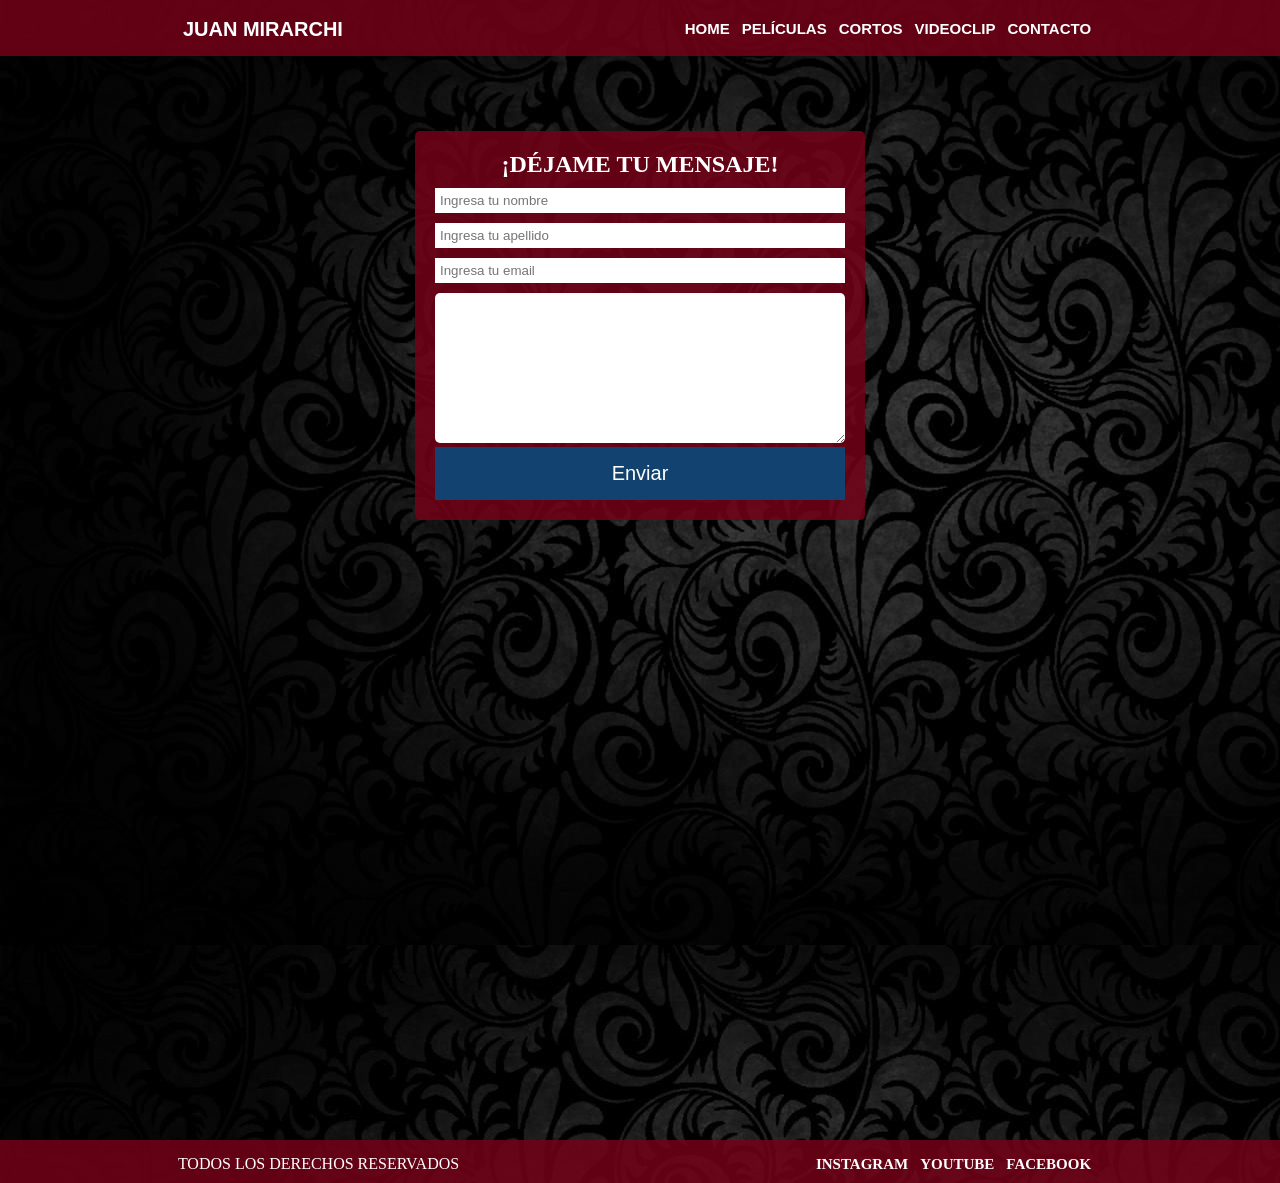
<file: pages/contacto.html>
<!DOCTYPE html>
<html lang="en">
<head>
    <meta charset="UTF-8">
    <meta http-equiv="X-UA-Compatible" content="IE=edge">
    <meta name="viewport" content="width=device-width, initial-scale=1.0">
    <meta name="¡Bienvenidos a la seccion contacto!" content="Contactate conmigo, mandame mensaje">
    <meta name="keywords"  content="CINE ARGENTINO, CINE, LGBT, PELICULAS, PELICULAS GAYS, CINE NACIONAL"> 
    <link rel="stylesheet" href="../main.css/main.css">
    <title>Juan Mirarchi | Contacto </title>
</head>

<body>
    <div id="volverArriba"></div>

<div class="containerB">
<header>
    <a class="sacarSub" href="../index.html">
        <h1 class="nombreDire"> Juan Mirarchi </h1>
    </a>
<section>
        <nav>
        <ul>
            <li><a href="../index.html">     Home </a></li>
            <li><a href="largometrajes.html">Películas </a></li>
            <li><a href="cortometrajes.html">Cortos    </a></li>
            <li><a href="videoclips.html">   Videoclip </a></li>
            <li><a href="contacto.html">     Contacto  </a></li>
        </ul>
    </nav>
</section>
</header>

<main class="cuerpo">
  <section class="contacto">
  <form action="">
  <h2> ¡Déjame tu mensaje!</h2>  
  <input type="Nombre" placeholder="Ingresa tu nombre">
  <input type="Nombre" placeholder="Ingresa tu apellido">
  <input type="Nombre" placeholder="Ingresa tu email">
  <textarea name="" id="" cols="30" rows="10"></textarea placeholder="Deja tu mensaje">
  <input type="button" value="Enviar" id="boton"> 
  </form>
  </section>  
</main>    
    
<footer>
  <p>Todos los derechos reservados</p>
  <div>
      <nav>
          <ul>
              <li> <a href="https://www.instagram.com/juan.mirarchi" target="_blank"> instagram</a></li>           
              <li> <a href="https://www.youtube.com/channel/UCIj0yRpeJqkEbH-NqTWWFAA" target="_blank"> youtube</a></li>
              <li> <a href="https://www.facebook.com/John.Mirarchi" target="_blank"> facebook</a></li>
          </ul>
      <nav>
    </div>
</footer>
</body>
</html>
</file>
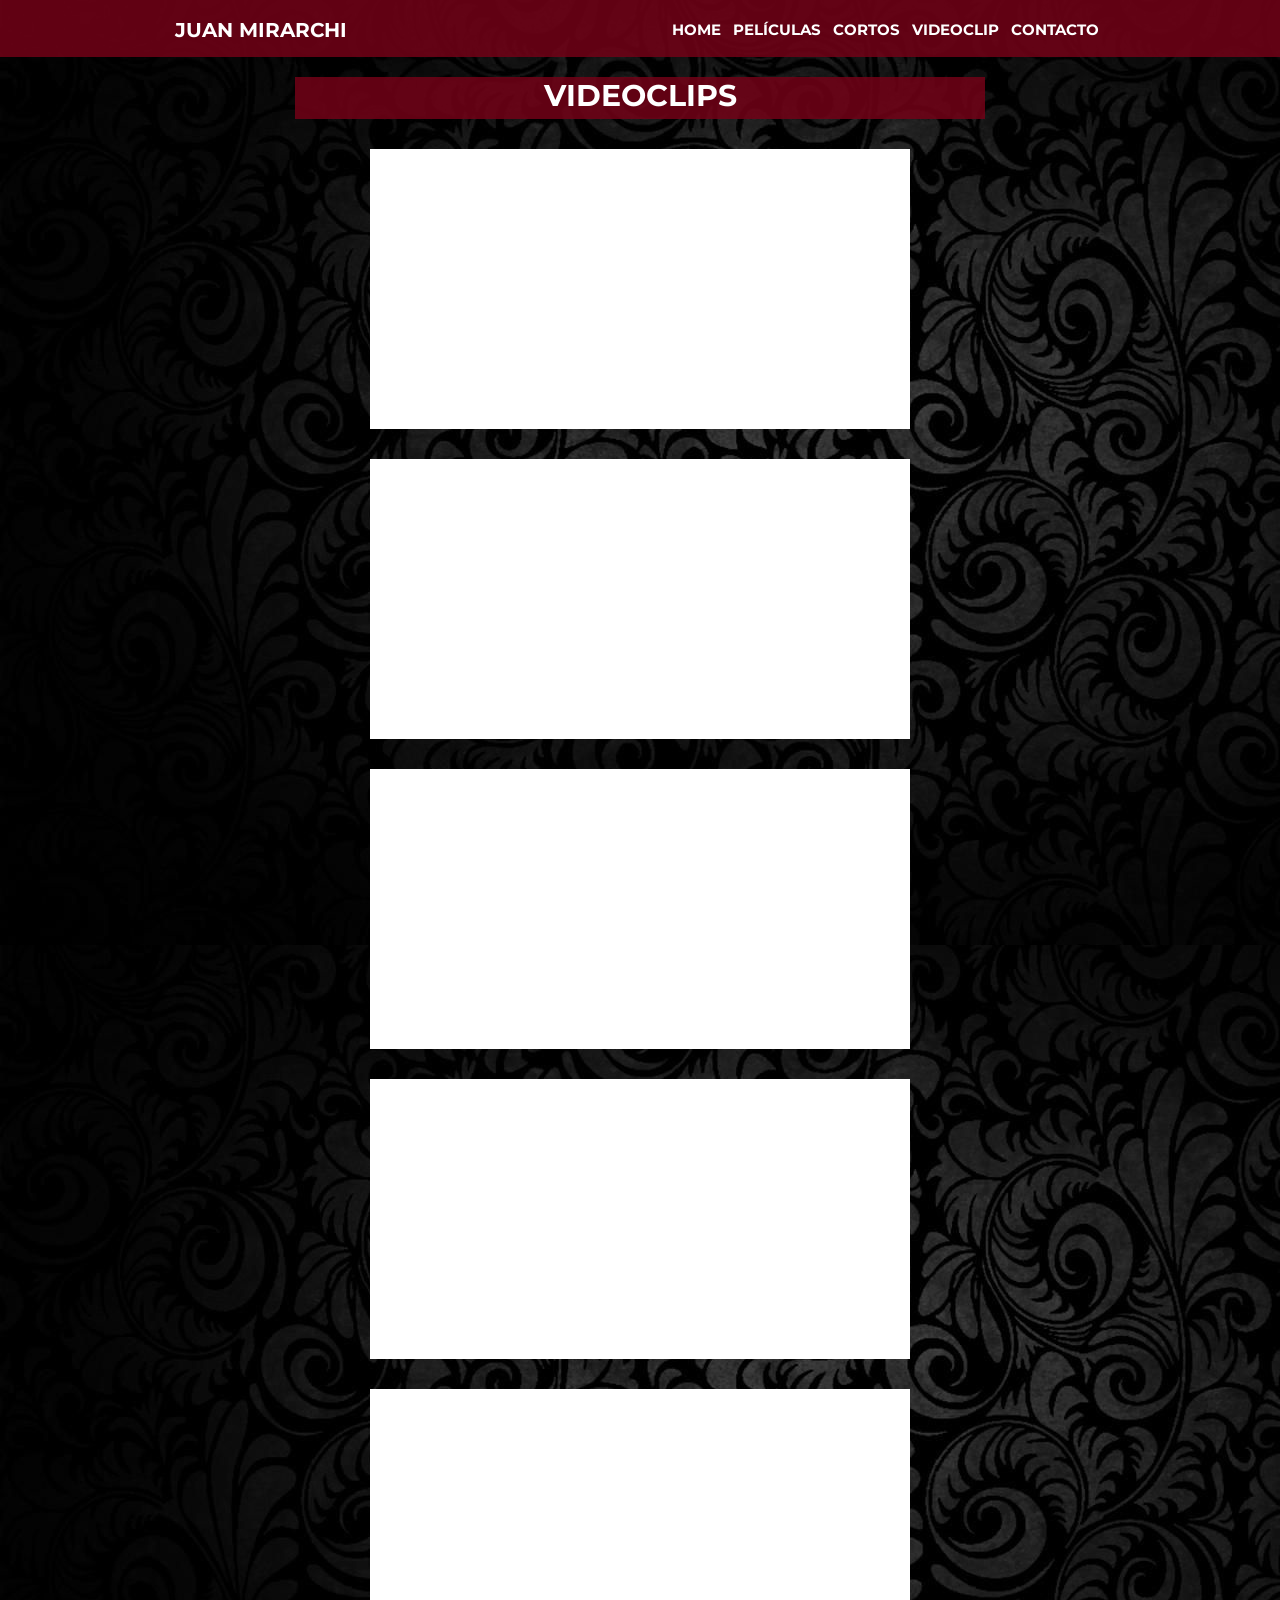
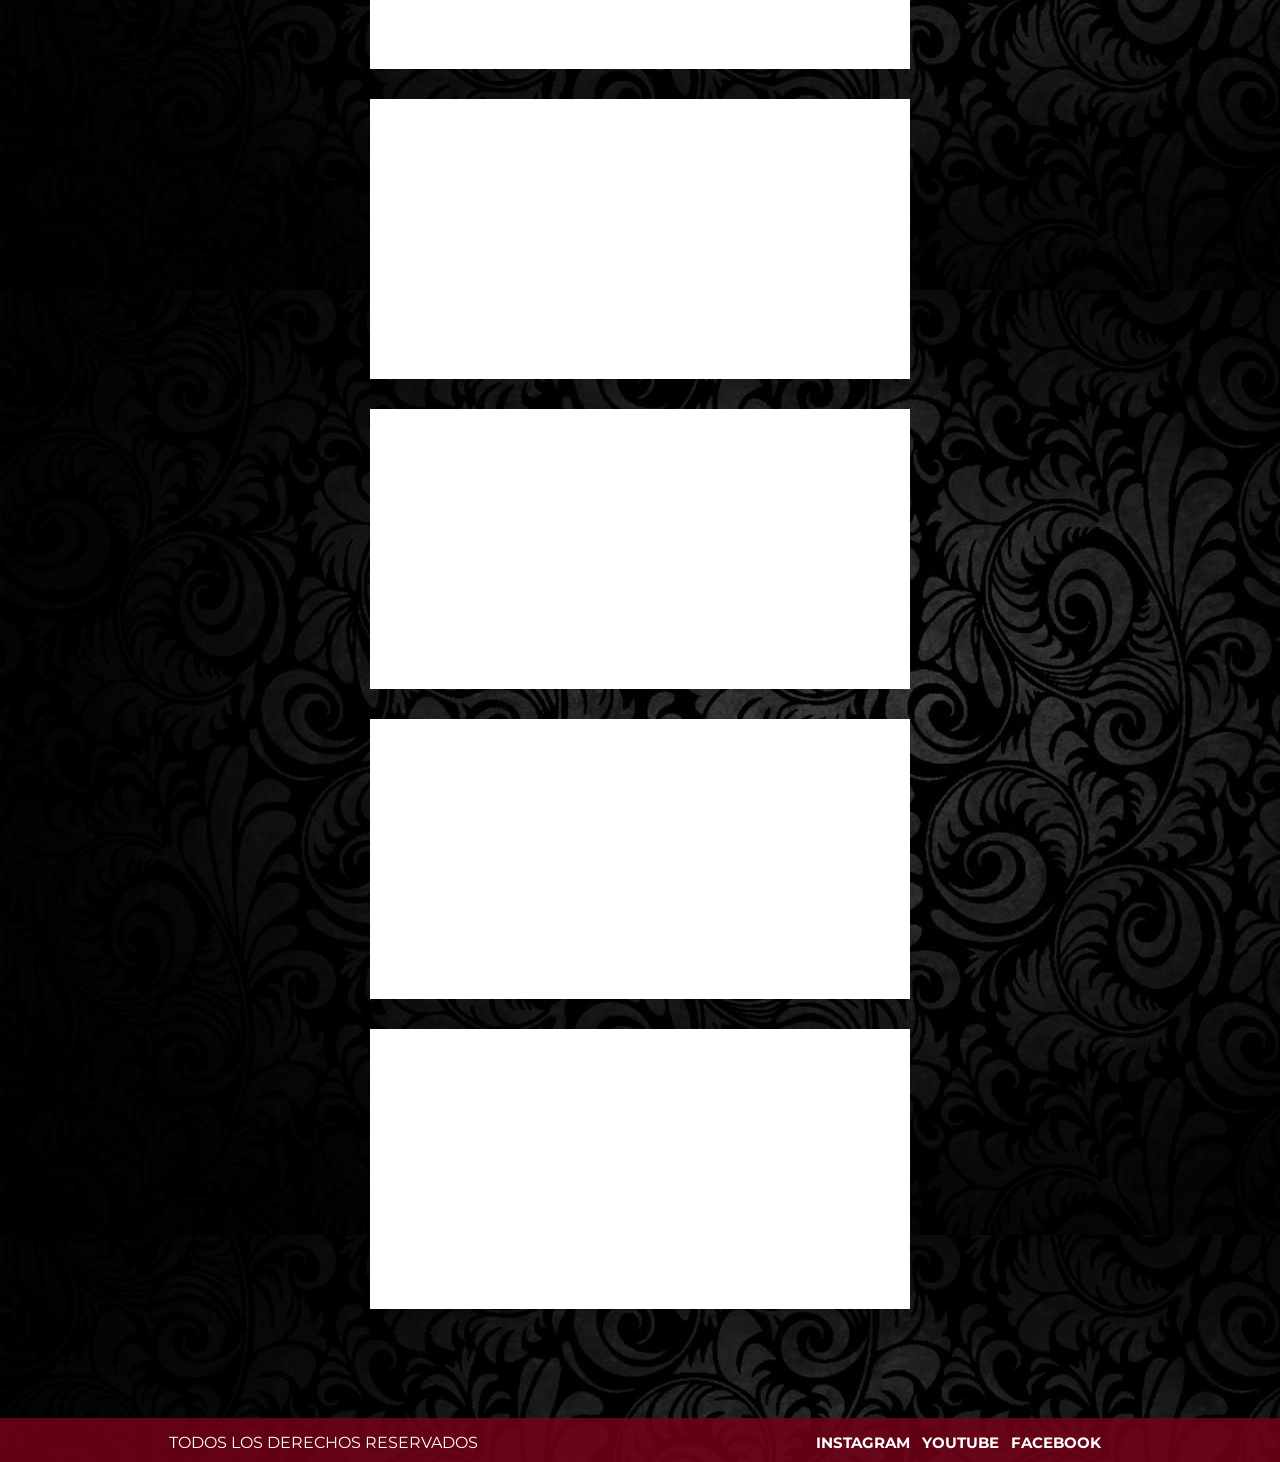
<file: pages/videoclips.html>
<!DOCTYPE html>
<html lang="en">
<head>
    <meta charset="UTF-8">
    <meta http-equiv="X-UA-Compatible" content="IE=edge">
    <meta name="viewport" content="width=device-width, initial-scale=1.0">
    <meta name="¡Bienvenidos a la seccion videoclips!" content="Videoclips dirigidos por Juan Mirarchi, youtube">
    <!--Link tipografia-->
    <link rel="preconnect" href="https://fonts.googleapis.com">
    <link rel="preconnect" href="https://fonts.gstatic.com" crossorigin>
    <link href="https://fonts.googleapis.com/css2?family=Montserrat:wght@300;700&display=swap" rel="stylesheet">
    <link rel="stylesheet" href="../main.css/main.css">
    <title>Juan Mirarchi | Videoclips</title>
</head>

<body>
    <div id="volverArriba"></div>

<div class="containerB">
<header>
    <a class="sacarSub" href="../index.html">
        <h1 class="nombreDire"> Juan Mirarchi </h1>
    </a>
<section>
        <nav>
        <ul>
            <li><a href="../index.html"> Home </a></li>
            <li><a href="largometrajes.html">Películas </a></li>
            <li><a href="cortometrajes.html">Cortos    </a></li>
            <li><a href="videoclips.html">   Videoclip </a></li>
            <li><a href="contacto.html">     Contacto  </a></li>
        </ul>
    </nav>
</section>
</header>
    
<main class="formato">
    <section>
        <h1 class="largometrajes"> Videoclips </h1>
            <div>
                <iframe class="videoT" width="430" height="240" src="https://www.youtube.com/embed/_eYQsHL7kJc" title="YouTube video player" frameborder="0" allow="accelerometer; autoplay; clipboard-write; encrypted-media; gyroscope; picture-in-picture" allowfullscreen></iframe>
                <iframe class="videoT" width="430" height="240" src="https://www.youtube.com/embed/0OezglHIkAA" title="YouTube video player" frameborder="0" allow="accelerometer; autoplay; clipboard-write; encrypted-media; gyroscope; picture-in-picture" allowfullscreen></iframe>
                <iframe class="videoT" width="430" height="240" src="https://www.youtube.com/embed/abH6EVpJiQ0" title="YouTube video player" frameborder="0" allow="accelerometer; autoplay; clipboard-write; encrypted-media; gyroscope; picture-in-picture" allowfullscreen></iframe>
                        
                <iframe class="videoT" width="430" height="240" src="https://www.youtube.com/embed/nVAX3KkNvuI" title="YouTube video player" frameborder="0" allow="accelerometer; autoplay; clipboard-write; encrypted-media; gyroscope; picture-in-picture" allowfullscreen></iframe>
                <iframe class="videoT" width="430" height="240" src="https://www.youtube.com/embed/OE-ZiAw-lCU" title="YouTube video player" frameborder="0" allow="accelerometer; autoplay; clipboard-write; encrypted-media; gyroscope; picture-in-picture" allowfullscreen></iframe>
                <iframe class="videoT" width="430" height="240" src="https://www.youtube.com/embed/MhbplKAg0f0" title="YouTube video player" frameborder="0" allow="accelerometer; autoplay; clipboard-write; encrypted-media; gyroscope; picture-in-picture" allowfullscreen></iframe>
                        
                <iframe class="videoT" width="430" height="240" src="https://www.youtube.com/embed/YcffaIBWSlY" title="YouTube video player" frameborder="0" allow="accelerometer; autoplay; clipboard-write; encrypted-media; gyroscope; picture-in-picture" allowfullscreen></iframe>
                <iframe class="videoT" width="430" height="240" src="https://www.youtube.com/embed/SHQzoJP2svA" title="YouTube video player" frameborder="0" allow="accelerometer; autoplay; clipboard-write; encrypted-media; gyroscope; picture-in-picture" allowfullscreen></iframe>
                <iframe class="videoT" width="430" height="240" src="https://www.youtube.com/embed/XWLcmlovFBs" title="YouTube video player" frameborder="0" allow="accelerometer; autoplay; clipboard-write; encrypted-media; gyroscope; picture-in-picture" allowfullscreen></iframe>
            </div>
    </section>
</main>

<footer>
    <p>Todos los derechos reservados</p>
    <div>
        <nav>
            <ul>
                <li> <a href="https://www.instagram.com/juan.mirarchi" target="_blank"> instagram</a></li>           
                <li> <a href="https://www.youtube.com/channel/UCIj0yRpeJqkEbH-NqTWWFAA" target="_blank"> youtube</a></li>
                <li> <a href="https://www.facebook.com/John.Mirarchi" target="_blank"> facebook</a></li>
            </ul>
        <nav>
    </div>
</footer>
</body>
</html>
</file>
<file: main.css/main.css>
* {
  margin: 0;
  padding: 0;
  box-sizing: border-box; }

@media only screen and (min-width: 140px) {
  /* Propiedades del padre */
  header {
    background-color: #730217D9;
    padding: 15px; }
    header .sacarSub {
      text-decoration: none; }
      header .sacarSub .nombreDire {
        font-size: 20px;
        text-transform: uppercase;
        color: white;
        font-family: 'Montserrat', sans-serif;
        padding-top: 0.2rem;
        text-align: center; }
  body {
    background-image: url("../img/fondo.jpg");
    min-height: 100vh; }
  nav ul {
    display: flex;
    justify-content: center;
    color: white;
    text-decoration: none; }
    nav ul li {
      list-style: none;
      color: white;
      text-decoration: none;
      padding-top: 5px; }
      nav ul li:hover {
        background-color: #730217D9;
        padding: 5px; }
      nav ul li a {
        text-decoration: none;
        text-transform: uppercase;
        font-family: 'Montserrat', sans-serif, Impact, Haettenschweiler, 'Arial Narrow Bold', sans-serif;
        color: white;
        font-size: 0.68rem;
        font-weight: bold;
        margin: 6px; }
  main .padreMain {
    display: flex;
    flex-direction: column;
    align-content: center;
    width: 340px;
    margin-top: 30px;
    margin-bottom: 30px;
    background-color: white;
    padding: 10px;
    font-family: 'Montserrat', sans-serif;
    margin-right: auto;
    margin-left: auto; }
    main .padreMain h2 {
      color: white;
      text-align: center;
      background-color: #730217D9;
      padding: 9px; }
    main .padreMain .hijos {
      display: flex;
      flex-direction: column; }
      main .padreMain .hijos img {
        padding-left: 0.9px;
        padding-bottom: 5px;
        width: auto; }
      main .padreMain .hijos p {
        text-align: justify;
        padding: 10px;
        color: black;
        background-color: #F0EBEF;
        float: left;
        font-size: 20px;
        font-weight: bold; }
  /*Estilos footer*/
  footer {
    display: flex;
    flex-direction: column;
    background-color: #730217D9;
    padding: 5px;
    bottom: 0;
    width: 100%;
    margin-top: auto; }
    footer p {
      padding-top: 10px;
      text-align: center;
      color: white;
      text-transform: uppercase;
      font-family: 'Montserrat'; }
    footer div nav ul li a {
      color: white;
      text-decoration: none;
      text-transform: uppercase;
      font-family: 'Montserrat';
      font-size: 10px; }
    footer div nav ul li:hover {
      background-color: #c50d2ed9;
      padding: 5px; }
  /*Estilos Pages: Peliculas*/
  .formato section .largometrajes {
    text-align: center;
    margin-left: auto;
    margin-right: auto;
    margin-top: 20px;
    width: auto;
    font-size: 30px;
    color: white;
    font-family: 'Montserrat', sans-serif;
    text-transform: uppercase;
    padding-bottom: 5px;
    font-weight: bold;
    background-color: #730217D9; }
  .formato section .movie {
    display: flex;
    flex-direction: column;
    align-content: center;
    width: 340px;
    margin-top: 30px;
    margin-bottom: 30px;
    background-color: white;
    padding: 10px;
    font-family: 'Montserrat', sans-serif;
    margin-right: auto;
    margin-left: auto; }
    .formato section .movie h2 {
      color: white;
      text-align: center;
      background-color: #730217D9;
      padding: 5px;
      font-family: 'Montserrat'; }
    .formato section .movie h3 {
      color: white;
      text-align: center;
      background-color: #730217D9;
      padding: 5px;
      font-family: 'Montserrat';
      font-size: 25px; }
    .formato section .movie div p {
      text-align: justify;
      padding: 10px;
      color: black;
      background-color: #F0EBEF; }
    .formato section .movie div img {
      width: 320px;
      height: auto;
      padding-bottom: 5px; }
  .formato section .videoT {
    display: flex;
    flex-direction: column;
    align-content: center;
    height: auto;
    width: auto;
    margin-top: 5px;
    margin-bottom: 15px;
    background-color: white;
    padding: 10px;
    margin-right: auto;
    margin-left: auto; }
  .formato #volverA {
    padding-left: 110px;
    font-family: 'Montserrat';
    font-weight: bold;
    text-transform: uppercase;
    text-decoration: none;
    color: white;
    margin-top: 5px;
    margin-bottom: 40px; }
  /*Estilos Contacto*/
  .cuerpo {
    min-height: 100vh; }
    .cuerpo .contacto {
      background-color: #730217D9;
      margin-top: 35px;
      width: 100%;
      padding: 10px 20px;
      margin-left: auto;
      margin-right: auto;
      margin-bottom: 6rem;
      box-sizing: border-box;
      border-radius: 5px; }
      .cuerpo .contacto form h2 {
        color: white;
        margin: 10px;
        font-family: 'Montserrat';
        text-transform: uppercase;
        text-align: center; }
      .cuerpo .contacto form input {
        width: 100%;
        margin-bottom: 10px;
        padding: 5px;
        box-sizing: border-box;
        border: none; }
      .cuerpo .contacto form textarea {
        width: 100%;
        box-sizing: border-box;
        border-radius: 5px;
        border: none;
        min-height: 100px;
        max-height: 200px; }
      .cuerpo .contacto form #boton {
        padding: 15px;
        background-color: #114270;
        color: white;
        font-size: 20px; }
        .cuerpo .contacto form #boton:hover {
          cursor: pointer; } }

@media only screen and (min-width: 140px) and (min-width: 700px) {
  body {
    min-height: 70vh; }
  header {
    display: flex;
    justify-content: space-around; }
    header section nav ul li a {
      font-size: 15px; }
  main {
    min-height: 80vh; }
    main .padreMain {
      display: flex;
      flex-direction: column;
      align-content: center;
      width: 700px;
      margin-top: 30px;
      margin-bottom: 30px;
      background-color: white;
      padding: 10px;
      font-family: 'Montserrat', sans-serif;
      margin-right: auto;
      margin-left: auto; }
      main .padreMain .hijos {
        display: flex;
        flex-direction: row; }
        main .padreMain .hijos p {
          text-align: justify;
          padding: 10px;
          color: black;
          background-color: #F0EBEF;
          float: left;
          font-size: 20px;
          font-weight: bold; }
        main .padreMain .hijos img {
          padding-left: 0.9px;
          padding-bottom: 5px; }
  /*Estilos Peliculas/Cortos*/
  .formato section .largometrajes {
    text-align: center;
    margin-left: auto;
    margin-right: auto;
    margin-top: 20px;
    width: 690px;
    font-size: 30px;
    color: white;
    font-family: 'Montserrat';
    text-transform: uppercase;
    padding-bottom: 5px;
    font-weight: bold;
    background-color: #730217D9; }
  .formato section .movie {
    display: flex;
    flex-direction: column;
    align-content: center;
    width: 540px;
    margin-top: 30px;
    margin-bottom: 30px;
    background-color: white;
    padding: 10px;
    font-family: 'Montserrat', sans-serif;
    margin-right: auto;
    margin-left: auto; }
    .formato section .movie h2 {
      color: white;
      text-align: center;
      background-color: #730217D9;
      padding: 5px;
      margin-bottom: 5px; }
    .formato section .movie div p {
      text-align: justify;
      padding: 10px;
      color: black;
      background-color: #F0EBEF; }
    .formato section .movie div img {
      display: block;
      width: 450px;
      height: auto;
      padding-bottom: 5px;
      margin-left: 40px;
      margin-right: 40px; }
  .formato section .videoT {
    display: flex;
    flex-direction: column;
    align-content: center;
    height: 280px;
    width: 540px;
    margin-top: 30px;
    margin-bottom: 30px;
    background-color: white;
    padding: 10px;
    margin-right: auto;
    margin-left: auto; }
  .formato #volverA {
    padding-left: 90px;
    font-family: 'Montserrat';
    font-weight: bold;
    text-transform: uppercase;
    text-decoration: none;
    color: white; }
  /*Estilos Contacto*/
  .cuerpo {
    min-height: 100vh; }
    .cuerpo .contacto {
      background-color: #730217D9;
      margin-top: 75px;
      width: 450px;
      padding: 10px 20px;
      margin-left: auto;
      margin-right: auto;
      box-sizing: border-box;
      border-radius: 5px; }
      .cuerpo .contacto form h2 {
        color: white;
        margin: 10px;
        font-family: 'Montserrat';
        text-transform: uppercase;
        text-align: center; }
      .cuerpo .contacto form input {
        width: 100%;
        margin-bottom: 10px;
        padding: 5px;
        box-sizing: border-box;
        border: none; }
      .cuerpo .contacto form textarea {
        width: 100%;
        box-sizing: border-box;
        border-radius: 5px;
        border: none;
        min-height: 100px;
        max-height: 200px; }
      .cuerpo .contacto form #boton {
        padding: 15px;
        background-color: #114270;
        color: white;
        font-size: 20px; }
        .cuerpo .contacto form #boton:hover {
          cursor: pointer; } }

/*Estilos footer*/
footer {
  display: flex;
  flex-direction: column;
  justify-content: space-around;
  bottom: 0;
  width: 100%;
  margin-top: 109px; }
  footer div nav ul {
    padding: 5px; }
    footer div nav ul li a {
      font-size: 15px; }

@media only screen and (min-width: 760px) {
  .formato #volverA {
    padding-left: 340px;
    font-family: 'Montserrat';
    font-weight: bold;
    text-transform: uppercase;
    text-decoration: none;
    color: white; } }

@media only screen and (min-width: 1000px) {
  .formato #volverA {
    padding-left: 550px;
    font-family: 'Montserrat';
    font-weight: bold;
    text-transform: uppercase;
    text-decoration: none;
    color: white; }
  /*Estilos footer*/
  footer {
    display: flex;
    flex-direction: row; } }

@media only screen and (min-width: 1800px) {
  .formato #volverA {
    padding-left: 850px;
    font-family: 'Montserrat';
    font-weight: bold;
    text-transform: uppercase;
    text-decoration: none;
    color: white; } }
</file>
